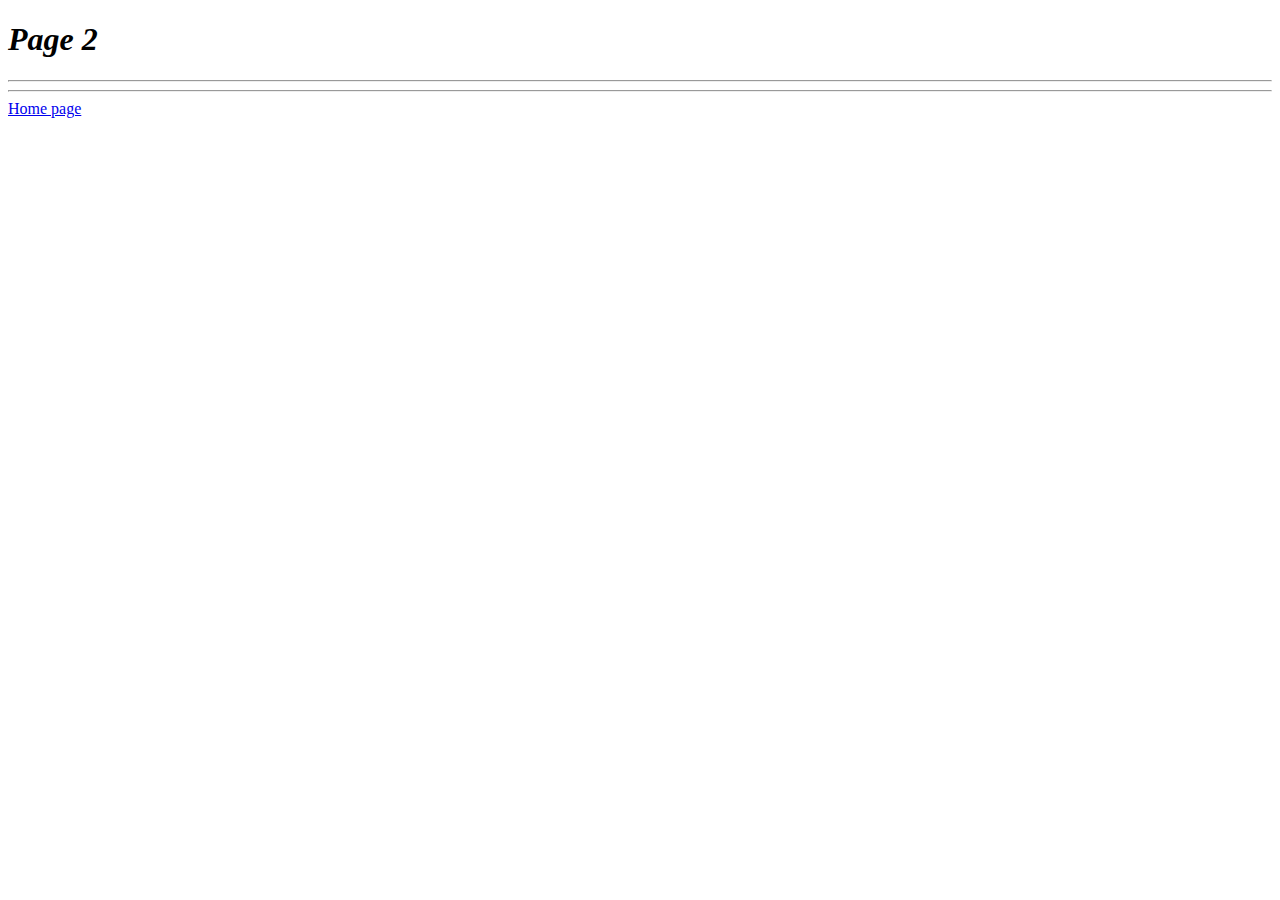
<file: page 2.html>
<!DOCTYPE html>
<html lang="en">
<head>
    <meta charset="UTF-8">
    <meta http-equiv="X-UA-Compatible" content="IE=edge">
    <meta name="viewport" content="width=device-width, initial-scale=1.0">
    <title>第二页</title>
</head>
<body>
<h1>
    <i> Page 2</i>
</h1>    
<hr>
<hr>
<a href="index.html">Home page</a>
</body>
</html>
</file>
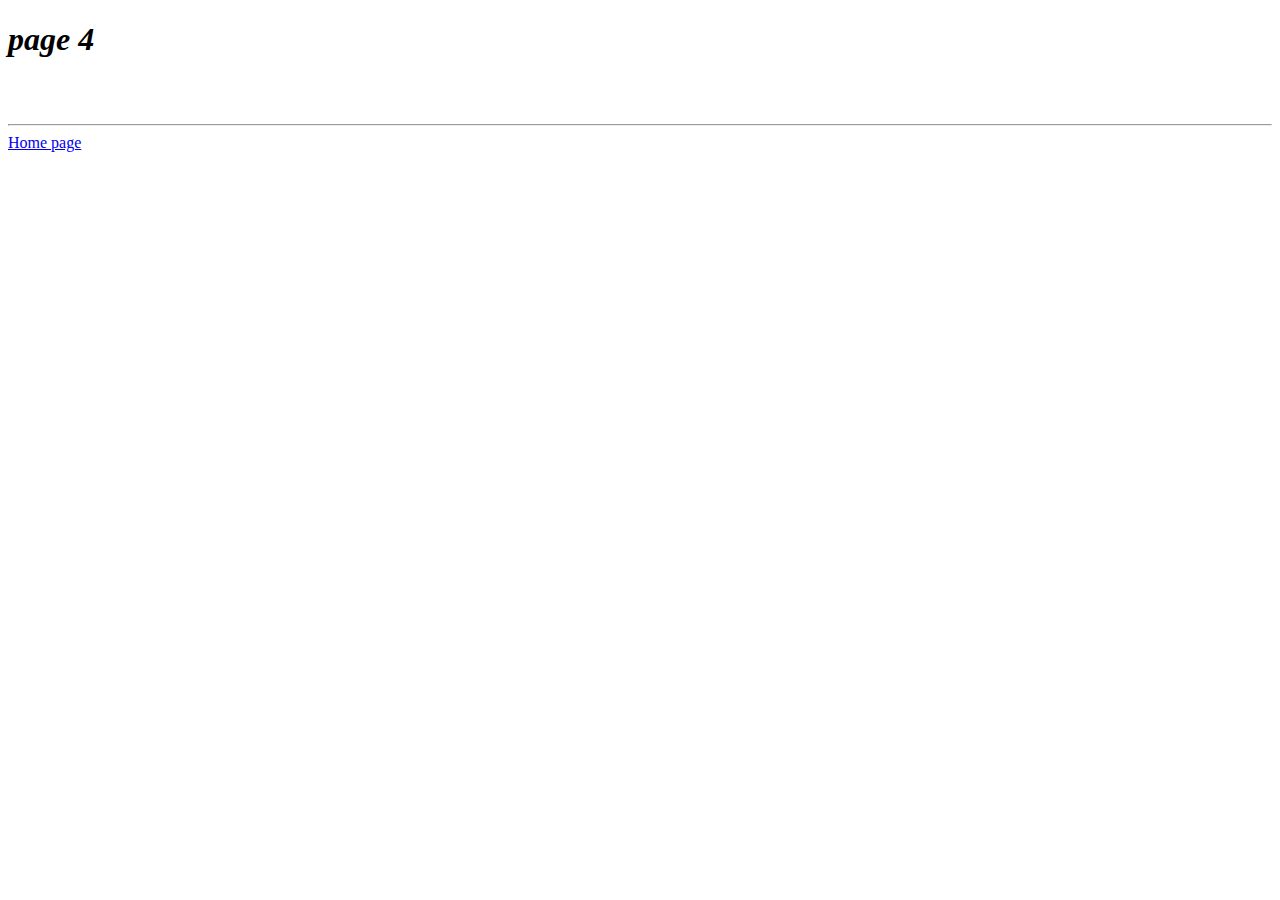
<file: page4.html>
<!DOCTYPE html>
<html lang="en">
<head>
    <meta charset="UTF-8">
    <meta http-equiv="X-UA-Compatible" content="IE=edge">
    <meta name="viewport" content="width=device-width, initial-scale=1.0">
    <title>page 4</title>
</head>
<body>
    <h1> <i> <b> page 4</b></i></h1>
</body>
<br>
<br>
<hr>
<a href="E:\all\vt\LOL\跟小白一起做网页\index.html">Home page</a>
<a href=""></a>
</html>
</file>
